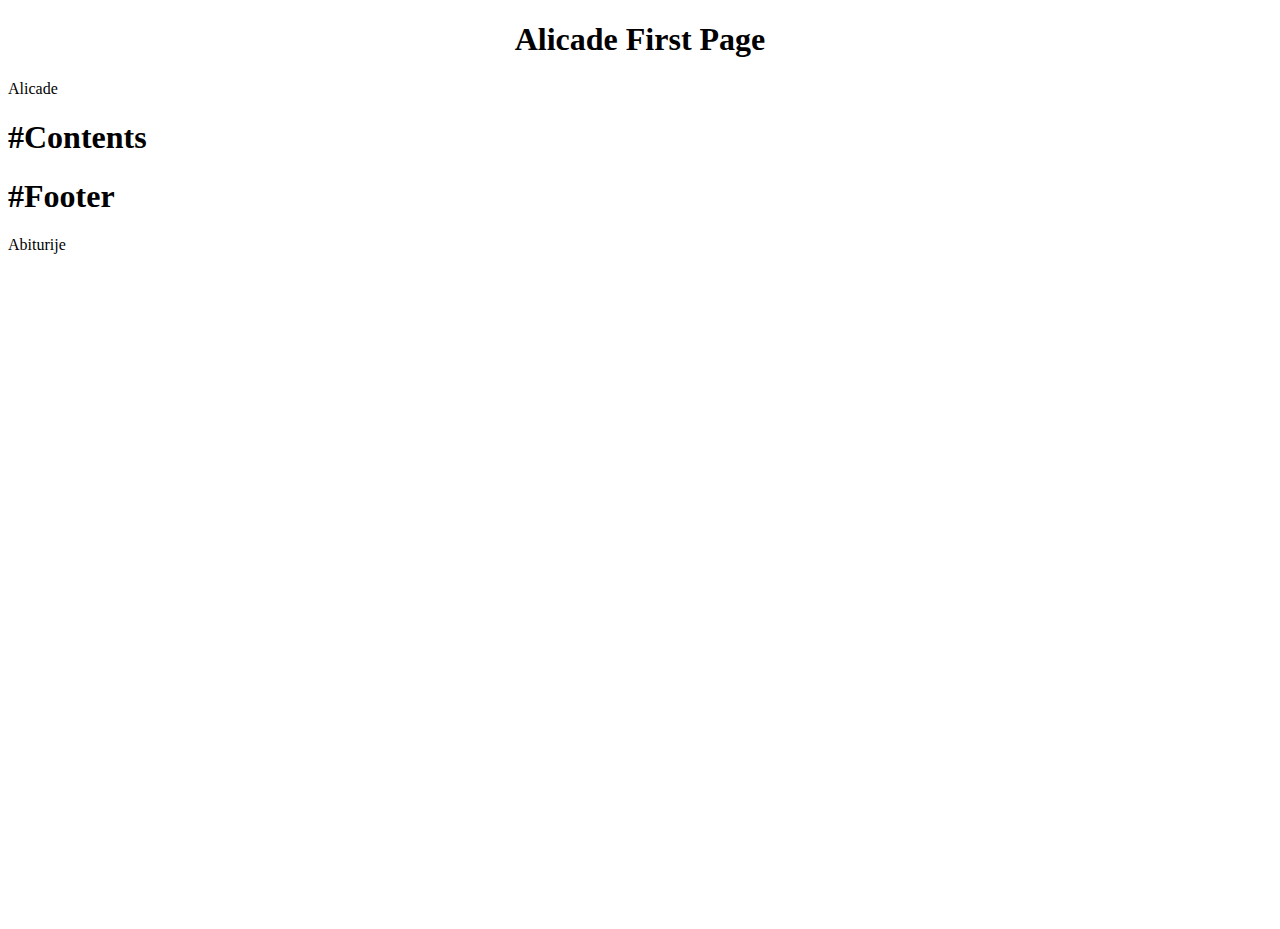
<file: JS DOM/index.html>
<!DOCTYPE html>
<html lang="en">

<head>
    <meta charset="UTF-8">
    <meta name="viewport" content="width=device-width, initial-scale=1.0">
    <title>Document</title>
    <link rel="stylesheet" href="index.css">
</head>

<body>
    <!-- //base and recursive case -->
    <h1 id="h1">Alicade First Page</h1>
    <span>Alicade</span>
    <h1 class="content">#Contents</h1>
    <h1 class="content">#Footer</h1>
    <span>Abiturije</span>

    <script src="index.js"></script>
</body>

</html>
</file>
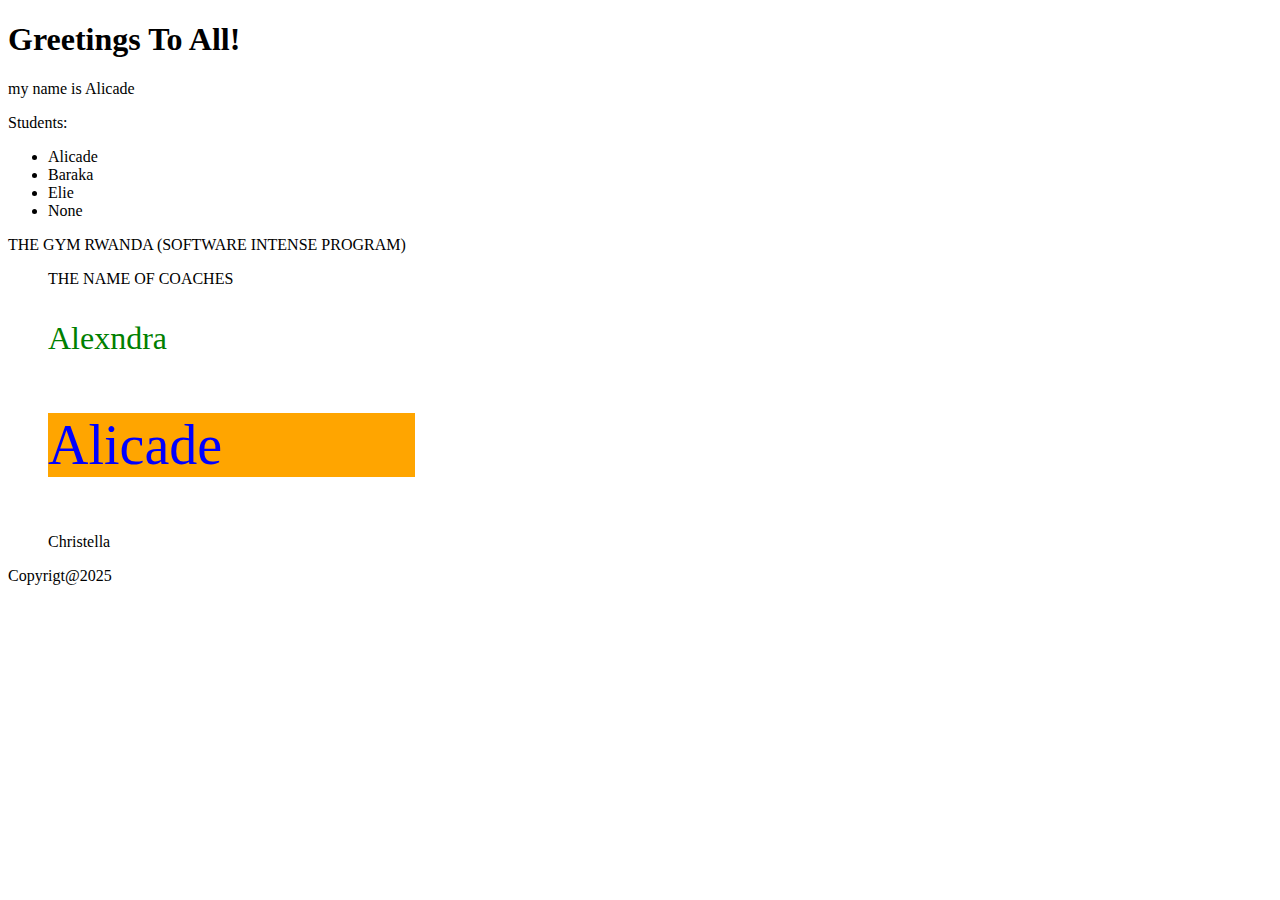
<file: test.html>
<!DOCTYPE html>
<html lang="en">

<head>
    <meta charset="UTF-8">
    <meta name="viewport" content="width=device-width, initial-scale=1.0">
    <title>Document</title>
</head>

<body>
    <h1 id="pick-me">
        Greetings To <span>All</span>!
    </h1>
    <div id="first-div"></div>
    <label>Students:</label>
    <ul>
        <li>Alicade</li>
        <li>Baraka</li>
    </ul>
    <div>
        <ol class="coaches">
            <p>Alexndra</p>
            <p>Alicade</p>
        </ol>
    </div>
    <script src="test.js"></script>
</body>

</html>
</file>
<file: JS DOM/index.css>
body {
  height: 100vh;
}
#h1 {
  align-items: center;
  justify-content: center;
  display: flex;
}
span {
  text-align: center;
}
</file>
